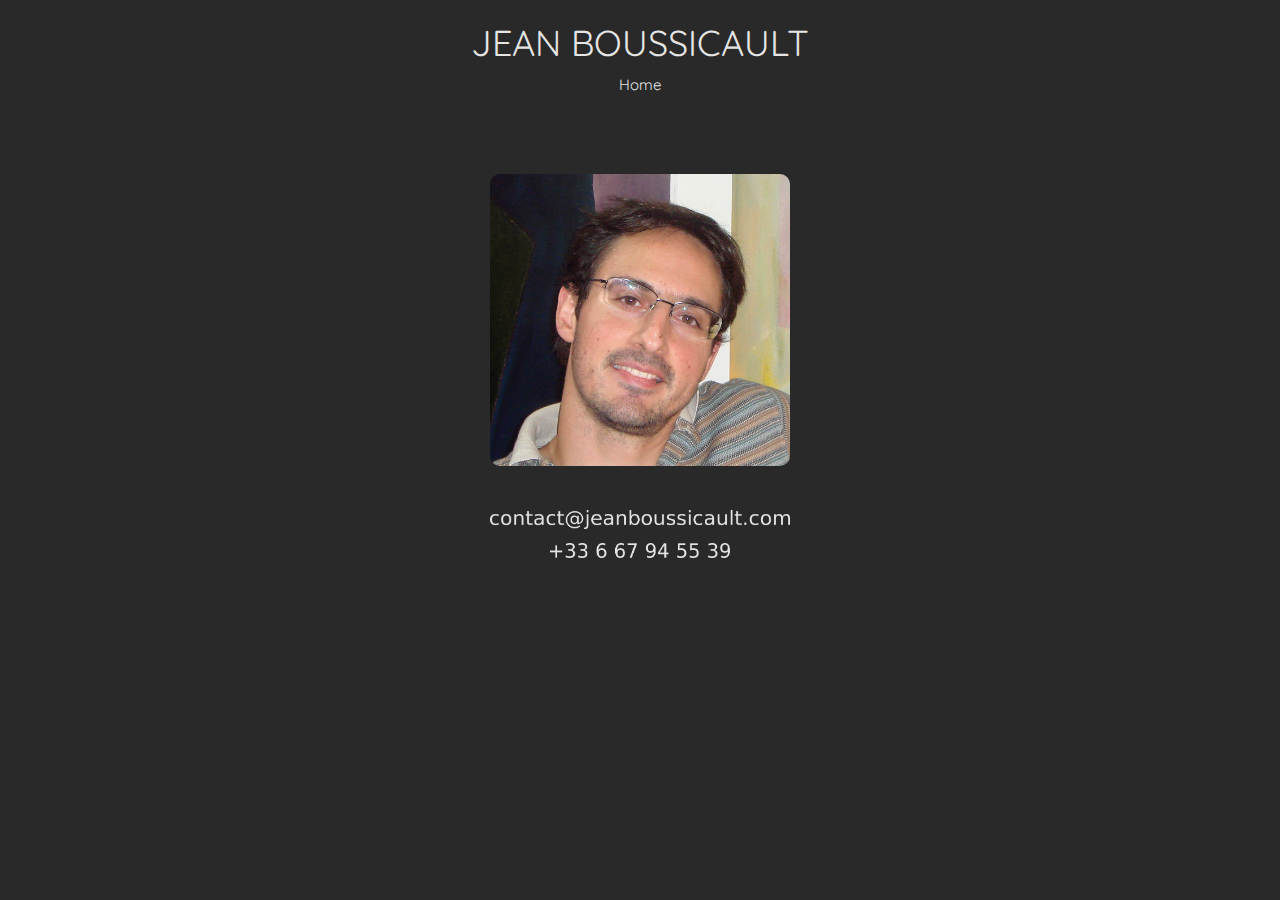
<file: contact.html>
<!DOCTYPE html>
<html>
<head>
<meta charset="UTF-8">
<meta http-equiv="X-UA-Compatible" content="IE=edge">
<meta name="viewport" content="width=device-width, initial-scale=1">

<link rel="apple-touch-icon" sizes="180x180" href="apple-touch-icon.png">
<link rel="icon" type="image/png" sizes="32x32" href="favicon-32x32.png">
<link rel="icon" type="image/png" sizes="16x16" href="favicon-16x16.png">
<link rel="manifest" href="site.webmanifest">
<link rel="mask-icon" href="/safari-pinned-tab.svg" color="#5bbad5">
<meta name="msapplication-TileColor" content="#da532c">
<meta name="theme-color" content="#ffffff">

<title>Jean Boussicault - Contact</title>


<link rel="stylesheet" href="site.css">
<link
	href="https://fonts.googleapis.com/css?family=Quicksand:300,400,500,600,700|Roboto|PT+Sans+Caption|Lato|Open+Sans"
	rel="stylesheet">



</head>
<body style="overflow-y: scroll;">
	<div
		style="padding-left: 30px; padding-right: 30px; margin-bottom: 20px;">
		<div
			style="margin-top: 20px; margin-bottom: 10px; text-align: center; font-size: 2.4em;">
			<a class="linkSpec1" href="index.html">JEAN BOUSSICAULT</a>
		</div>
		<div style="margin-bottom: 80px; text-align: center;">
			<a href="index.html">Home</a>
		</div>

		<div style="text-align: center;">
			<img
				style="border-radius: 10px; height: auto; max-width: 300px; width: 100%;"
				alt="" src="img/photo_jean.png">

		</div>

		<div style="text-align: center; margin-top: 40px;">
			<img style="height: auto; max-width: 300px; width: 100%;" alt=""
				src="img/mail.png">
		</div>
		<div style="text-align: center; margin-top: 10px;">
			<img style="height: auto; max-width: 180px; width: 100%;" alt=""
				src="img/phone.png">
		</div>
	</div>
</body>
</html>
</file>
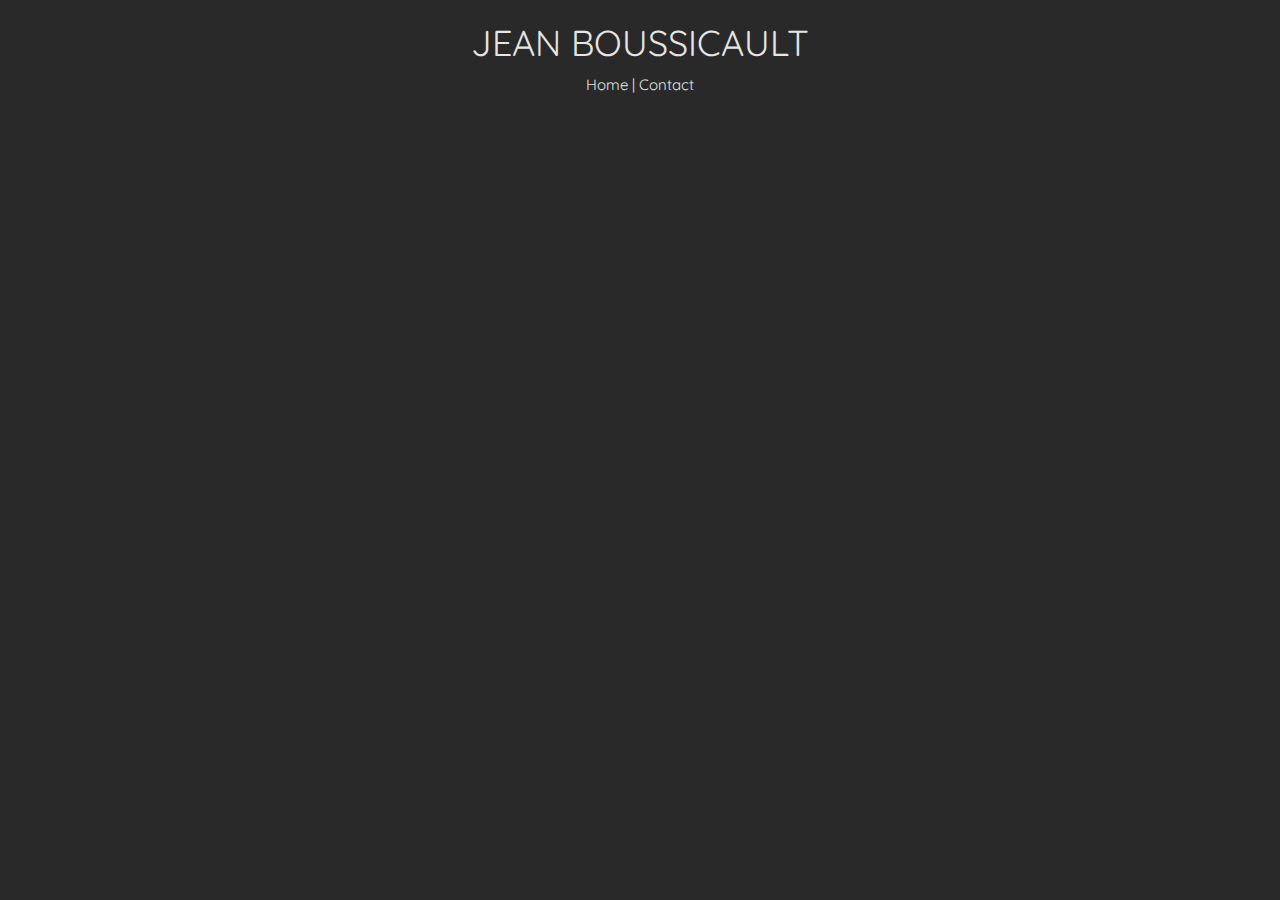
<file: works.html>
<!DOCTYPE html>
<html>
<head>
<meta charset="UTF-8">
<meta http-equiv="X-UA-Compatible" content="IE=edge">
<meta name="viewport" content="width=device-width, initial-scale=1">

<link rel="apple-touch-icon" sizes="180x180" href="apple-touch-icon.png">
<link rel="icon" type="image/png" sizes="32x32" href="favicon-32x32.png">
<link rel="icon" type="image/png" sizes="16x16" href="favicon-16x16.png">
<link rel="manifest" href="site.webmanifest">
<link rel="mask-icon" href="/safari-pinned-tab.svg" color="#5bbad5">
<meta name="msapplication-TileColor" content="#da532c">
<meta name="theme-color" content="#ffffff">

<title>Jean Boussicault</title>
<meta name="description"
	content="Official website of the painter Jean Boussicault. Find here all his works and latest works.">

<script type="text/javascript" src="data.js"></script>
<script type="text/javascript" src="lib.js"></script>
<link rel="stylesheet" href="site.css">
<link
	href="https://fonts.googleapis.com/css?family=Quicksand:300,400,500,600,700|Roboto|PT+Sans+Caption|Lato|Open+Sans"
	rel="stylesheet">


<script type="text/javascript">
	function createCatlog(panel, selected_works, site_data) {

		var max_height = window.innerHeight - 100
		for (let i = 0; i < selected_works.length; i++) {
			var workId = selected_works[i];

			var work = findWorkById(workId);
			if (work) {

				var technique = work.technique;
				var height = work.height;
				var width = work.width;
				var heightStr = Math.round(height / 10);
				var widthStr = Math.round(width / 10);

				var table = document.createElement("table");
				table.setAttribute("class", "catalogWorkBox");
				table.style.maxWidth = "800px";
				var tr = document.createElement("tr");
				table.appendChild(tr);
				var td = document.createElement("td");
				td.style.padding = "10px"
				td.style.backgroundColor = "black";
				tr.appendChild(td);
				var img = document.createElement("img");
				td.appendChild(img);
				img.setAttribute("src", selected_image_path + "/" + workId + ".jpg");
				img.style.width = "100%";
				img.style.height = "auto";
				img.style.maxHeight = max_height + "px";

				//img.style.cursor = "pointer";
				//img.addEventListener("click", function() {
				//	openWork(workIdConst);
				//});

				tr = document.createElement("tr");
				table.appendChild(tr);
				td = document.createElement("td");
				tr.appendChild(td);

				var div = createWorkDetailBox(work,true);
				td.appendChild(div);

				panel.appendChild(table);

			}

		}
	}

	function init() {

		doResizeWindow();
		var panel_div = document.querySelector('#catalog_works');
		var year_div = document.querySelector('#year_div');
		var prev_year_div = document.querySelector('#prev_year');
		var next_year_div = document.querySelector('#next_year');
		var params = new URLSearchParams(document.location.search);
		var name = params.get("y");

		var prev_year = ""
		var next_year = ""
		var selected_works = []
		if (name === "2005") {
			prev_year = ""
			next_year = "2006"
			selected_works = [ "72L", "139P", "137P", "140P", "96P", "82P",
					"40P", "50P", "101P", "113P", "114P" ];
		} else if (name === "2006") {
			prev_year = "2005"
			next_year = "2009"
			selected_works = [ "212P", "215P", "228P", "214P", "218P", "226P",
					"203P", "229P", "208P", "207P" ];
		} else if (name === "2009") {
			prev_year = "2006"
			next_year = "2012"
			selected_works = [ "317P", "327P", "281P", "292P", "293P", "302P",
					"303P", "301P", "305P", "308P", "315P", "269P", "328P",
					"318P", "322P", "323P", "330P", "333P", "326P" ];
		} else if (name === "2012") {
			prev_year = "2009"
			next_year = "2014"
			selected_works = [ "768C", "461C", "837C", "416C", "637C", "604C",
					"786C", "780C", "584C", "843C", "574C", "812C", "577C",
					"649C", "892C" ];
		} else if (name === "2014") {
			prev_year = "2012"
			next_year = "2022"
			selected_works = [ "904A", "905A" ];
		} else if (name === "2022") {
			prev_year = "2014"
			next_year = "2023"
			selected_works = [ "14A-2022", "8A-2022", "4A-2022", "13A-2022",
					"20A-2022", "24A-2022", "15A-2022", "16A-2022", "12A-2022",
					"17A-2022" ];
		} else if (name === "2023") {
			prev_year = "2022"			
			selected_works = [ "27A-2023", "25A-2022", "29A-2023", "28A-2023",
					"30A-2023", "33W-2023", "34W-2023", "35W-2023" ];
		}

		//name = next_year+" "+name+" "+prev_year
		year_div.innerHTML = name
		prev_year_div.innerHTML = next_year
		next_year_div.innerHTML = prev_year
		next_year_div.href = "works.html?y=" + prev_year
		prev_year_div.href = "works.html?y=" + next_year
		createCatlog(panel_div, selected_works, site_data);
	}

	function windowResized() {
		doResizeWindow();
	}

	window.onresize = windowResized;
</script>

</head>
<body onload="init()">

	<div id="main_panel" class="main_panel">
		<div
			style="margin-top: 20px; margin-bottom: 10px; text-align: center; font-size: 2.4em;">
			<a class="linkSpec1" href="index.html">JEAN BOUSSICAULT</a>
		</div>
		<div style="margin-bottom: 50px; text-align: center;">
			<a href="index.html">Home</a> | <a href="contact.html">Contact</a>
		</div>
		<div class="textAlignCenter"
			style="font-size: 25px; margin-bottom: 10px;" lng-tag="catalog_2022"></div>
		<table style="margin: auto; margin-bottom: 30px; width: 150px;">
			<tr>
				<td style="vertical-align: middle; width: 35px; text-align: center;"><a
					id="prev_year"></a></td>
				<td style="vertical-align: middle; width: 80px; text-align: center;"><div
						id="year_div" style="font-size: 22px;"></div></td>
				<td style="vertical-align: middle; width: 35px; text-align: center;"><a
					id="next_year"></a></td>
			</tr>
		</table>

		<div id="catalog_works"></div>
	</div>
</body>
</html>
</file>
<file: site.css>
body {
	margin: 0px;
	/* 	overflow-y: scroll; */
	font-family: 'Quicksand', sans-serif;
	font-size: 15px;
	color: #e5e5e5;
	background-color: #292929;
}

table {
	border-spacing: 0px;
}

table td, table td * {
	vertical-align: top;
	padding: 0px;
}

a {
	color: #e5e5e5;
	text-decoration: none;
}

a:hover {
	text-decoration: underline;
}

.main_panel {
	overflow-y: scroll;
}

.linkSpec1 {
	color: #e5e5e5;
	text-decoration: none;
}

.linkSpec1:hover {
	text-decoration: none;
}

.workImg {
	border: 2px solid #292929;
}

.workImg:hover {
	border: 2px solid red;
}

.textAlignCenter {
	text-align: center;
}

.button {
	border: 1px solid white;
	display: inline-block;
	padding-left: 7px;
	padding-right: 7px;
	padding-top: 4px;
	padding-bottom: 4px;
	cursor: pointer;
}

.button:hover {
	background-color: #e5e5e5;
	color: black;
}

.closeButton {
	border: 1px solid #8b8b8b;
	display: inline-block;
	padding-left: 7px;
	padding-right: 7px;
	padding-top: 4px;
	padding-bottom: 4px;
	cursor: pointer;
	background-color: #292929;
	font-size: 22px;
	color: white;
}

.closeButton:hover {
	background-color: white;
	color: black;
}

.catalogWorkBox {
	margin: auto;
	margin-bottom: 150px;
}

.workBoxTitle {
	font-size: 22px;
	font-weight: 600;
	margin-bottom: 10px;
}

.workDetailBox {
	padding: 15px;
	font-size: 15px;
}
</file>
